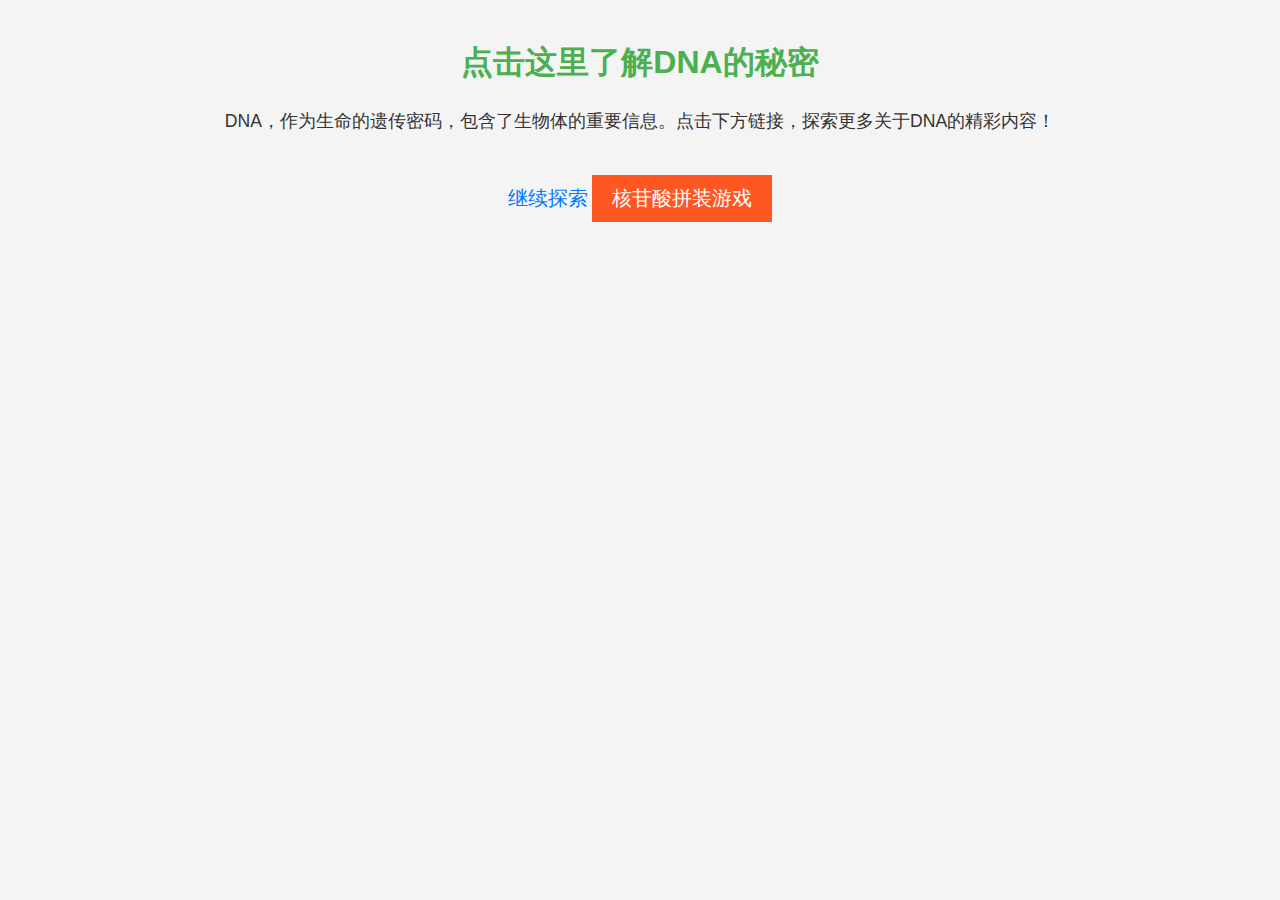
<file: index.html>
<!DOCTYPE html>
<html lang="en">
<head>
    <meta charset="UTF-8">
    <meta name="viewport" content="width=device-width, initial-scale=1.0">
    <title>DNA的秘密</title>
    <link rel="stylesheet" href="style.css">
    <style>
        body { margin: 0; padding: 0; }
        canvas { display: block; background-color: #e6e6ff; }
        /* 这里是页面的额外样式，保持一致性 */
        body {
            font-family: Arial, sans-serif;
            text-align: center;
            padding: 20px;
            background-color: #f4f4f4;
        }
        h1 {
            color: #4CAF50;
        }
        a {
            font-size: 20px;
            color: #007BFF;
            text-decoration: none;
            }
        button {
            font-size: 20px;
            background-color: #FF5722;
            color: white;
            border: none;
            padding: 10px 20px;
            cursor: pointer;
            margin-top: 20px;
        }
        button:hover {
            background-color: #FF7043;
        }
        .game-container {
            display: none; /* 默认不显示游戏 */
        }
    </style>
    </head>
    <body>
    <h1>点击这里了解DNA的秘密</h1>
    <p>DNA，作为生命的遗传密码，包含了生物体的重要信息。点击下方链接，探索更多关于DNA的精彩内容！</p>
    <a href="https://liao-creator.github.io/bio-system/dna-page.html">继续探索</a>
    <!-- 核苷酸拼装游戏按钮 -->
    <button id="gameButton">核苷酸拼装游戏</button>
    <!-- 游戏界面 -->
    <div class="game-container" id="gameContainer">
        <canvas id="gameCanvas"></canvas>
    </div>
    <script>
        // 控制游戏显示/隐藏的逻辑
        const gameButton = document.getElementById("gameButton");
        const gameContainer = document.getElementById("gameContainer");
        gameButton.addEventListener("click", () => {
            gameButton.style.display = "none";  // 隐藏按钮
            gameContainer.style.display = "block"; // 显示游戏区域
            initGame();  // 初始化游戏
        });
        function initGame() {
            const canvas = document.getElementById("gameCanvas");
            const ctx = canvas.getContext("2d");
            const WIDTH = 1000, HEIGHT = 700;
            canvas.width = WIDTH;
            canvas.height = HEIGHT;
            const FPS = 30;
            const font = "40px Arial";
            const GREEN = "rgb(34, 177, 76)";
            const BLACK = "rgb(0, 0, 0)";
            const WHITE = "rgb(255, 255, 255)";
            // 图像加载
            const BASE_A = new Image();
            const BASE_T = new Image();
            const BASE_C = new Image();
            const BASE_G = new Image();
            const BASE_U = new Image();
            BASE_A.src = "base_A.png";
            BASE_T.src = "base_T.png";
            BASE_C.src = "base_C.png";
            BASE_G.src = "base_G.png";
            BASE_U.src = "base_U.png";
            const NUCLEOTIDES = {
                "A-T": [{ name: "A", img: BASE_A }, { name: "T", img: BASE_T }],
                "C-G": [{ name: "C", img: BASE_C }, { name: "G", img: BASE_G }],
                "A-U": [{ name: "A", img: BASE_A }, { name: "U", img: BASE_U }],
                "G-C": [{ name: "G", img: BASE_G }, { name: "C", img: BASE_C }]
            };
            let score = 0;
            let timeLeft = 60;
            let startTime = Date.now();
            let components = [];
            let assemblyRect = { x: WIDTH / 2 - 200, y: HEIGHT - 250, width: 400, height: 150 };
            let draggingComponent = null;
            const assemblyText = "拼装区域";
            let targetNucleotide = getNewTarget([]);
            let targetComponents = NUCLEOTIDES[targetNucleotide];
            let assembledComponents = []; // 存储已正确拼装的核苷酸
            let showSuccessMessage = false;
            let successMessageTime = 0;
            let showErrorMessage = false;
            let errorMessageTime = 0;
            let gameOver = false;  // 游戏是否结束
            function initComponents() {
                const x = (WIDTH - 5 * 120) / 2;
                components = [
                    new DraggableComponent(BASE_A, x, 150, "A"),
                    new DraggableComponent(BASE_T, x + 120, 150, "T"),
                    new DraggableComponent(BASE_C, x + 240, 150, "C"),
                    new DraggableComponent(BASE_G, x + 360, 150, "G"),
                    new DraggableComponent(BASE_U, x + 480, 150, "U")
                ];
            }
            class DraggableComponent {
                constructor(img, x, y, name) {
                    this.img = img;
                    this.x = x;
                    this.y = y;
                    this.width = 100;
                    this.height = 100;
                    this.name = name;
                    this.dragging = false;
                    this.movable = true;
                    this.initX = x;
                    this.initY = y;
                }
                draw() {
                    ctx.drawImage(this.img, this.x, this.y, this.width, this.height);
                }
                updatePosition(mouseX, mouseY) {
                    if (this.dragging && this.movable) {
                        this.x = mouseX - this.width / 2;
                        this.y = mouseY - this.height / 2;
                    }
                }
                startDrag() {
                    if (this.movable) this.dragging = true;
                }
                stopDrag() {
                    this.dragging = false;
                }
                resetPosition() {
                    this.x = this.initX;
                    this.y = this.initY;
                }
                lockPosition() {
                    this.movable = false;
                }
                unlockPosition() {
                    this.movable = true;
                }
                isInside(x, y) {
                    return x >= this.x && x <= this.x + this.width && y >= this.y && y <= this.y + this.height;
                }
            }
            function gameLoop() {
                setInterval(() => {
                    if (!gameOver) {
                        update();
                    }
                    draw();
                }, 1000 / FPS);
            }
            function update() {
                timeLeft = 60 - Math.floor((Date.now() - startTime) / 1000);
                if (timeLeft <= 0) {
                    endGame("时间到！游戏结束！");
                }
            }
            function draw() {
                ctx.clearRect(0, 0, WIDTH, HEIGHT);
                ctx.strokeStyle = GREEN;
                ctx.lineWidth = 2;
                ctx.strokeRect(assemblyRect.x, assemblyRect.y, assemblyRect.width, assemblyRect.height);
                ctx.fillStyle = BLACK;
                ctx.font = font;
                ctx.fillText(`目标: ${targetNucleotide}`, WIDTH / 2 - ctx.measureText(`目标: ${targetNucleotide}`).width / 2, 50);
                ctx.fillText(`时间: ${timeLeft}秒`, 10, 40);
                ctx.fillText(`分数: ${score}`, WIDTH - 150, 40);
                components.forEach(component => component.draw());
                ctx.fillText(assemblyText, WIDTH / 2 - ctx.measureText(assemblyText).width / 2, HEIGHT - 50);
                if (showSuccessMessage) {
                    ctx.fillText("拼装成功！", WIDTH / 2 - ctx.measureText("拼装成功！").width / 2, HEIGHT / 2 + 120);
                    if (Date.now() - successMessageTime > 1000) {
                        showSuccessMessage = false;
                        resetComponents();
                    }
                }
                if (showErrorMessage) {
                    ctx.fillText("拼装错误！", WIDTH / 2 - ctx.measureText("拼装错误！").width / 2, HEIGHT / 2 + 120);
                    if (Date.now() - errorMessageTime > 1000) {
                        showErrorMessage = false;
                        resetComponents();
                    }
                }
                if (gameOver) {
                    ctx.fillText("游戏结束！", WIDTH / 2 - ctx.measureText("游戏结束！").width / 2, HEIGHT / 2);
                }
            }
            function resetComponents() {
                components.forEach(component => {
                    if (!component.movable) {
                        component.unlockPosition();
                    }
                    component.resetPosition();
                });
            }
            function getNewTarget(excludeTargets) {
                const allTargets = Object.keys(NUCLEOTIDES);
                const availableTargets = allTargets.filter(target => !excludeTargets.includes(target));
                const randomTarget = availableTargets[Math.floor(Math.random() * availableTargets.length)];
                return randomTarget;
            }
            // 开始游戏循环
            gameLoop();
            initComponents();
        }
    </script>
</body>
</html>
</file>
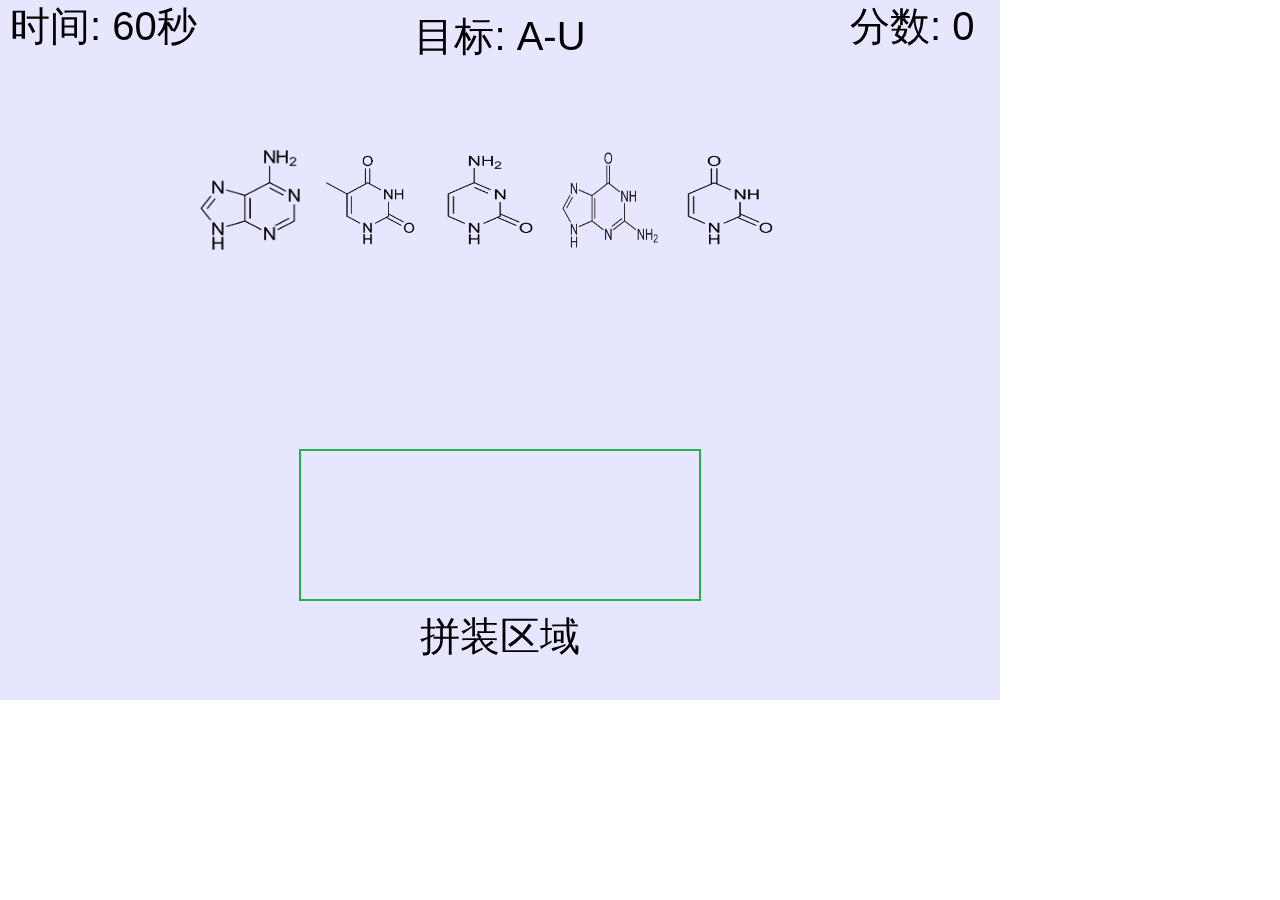
<file: game.html>
<!DOCTYPE html>
<html lang="en">
<head>
    <meta charset="UTF-8">
    <meta name="viewport" content="width=device-width, initial-scale=1.0">
    <title>核苷酸拼装游戏</title>
    <style>
        body { margin: 0; padding: 0; }
        canvas { display: block; background-color: #e6e6ff; }
    </style>
</head>
<body>
<canvas id="gameCanvas"></canvas>
<script>
    const canvas = document.getElementById("gameCanvas");
    const ctx = canvas.getContext("2d");

    const WIDTH = 1000, HEIGHT = 700;
    canvas.width = WIDTH;
    canvas.height = HEIGHT;
    const FPS = 30;
    const font = "40px Arial";

    const GREEN = "rgb(34, 177, 76)";
    const BLACK = "rgb(0, 0, 0)";
    const WHITE = "rgb(255, 255, 255)";

    // 图像加载
    const BASE_A = new Image();
    const BASE_T = new Image();
    const BASE_C = new Image();
    const BASE_G = new Image();
    const BASE_U = new Image();

    BASE_A.src = "base_A.png";
    BASE_T.src = "base_T.png";
    BASE_C.src = "base_C.png";
    BASE_G.src = "base_G.png";
    BASE_U.src = "base_U.png";

    const NUCLEOTIDES = {
        "A-T": [{ name: "A", img: BASE_A }, { name: "T", img: BASE_T }],
        "C-G": [{ name: "C", img: BASE_C }, { name: "G", img: BASE_G }],
        "A-U": [{ name: "A", img: BASE_A }, { name: "U", img: BASE_U }],
        "G-C": [{ name: "G", img: BASE_G }, { name: "C", img: BASE_C }]
    };

    let score = 0;
    let timeLeft = 60;
    let startTime = Date.now();
    let components = [];
    let assemblyRect = { x: WIDTH / 2 - 200, y: HEIGHT - 250, width: 400, height: 150 };
    let draggingComponent = null;

    const assemblyText = "拼装区域";
    let targetNucleotide = getNewTarget([]);
    let targetComponents = NUCLEOTIDES[targetNucleotide];
    let assembledComponents = []; // 存储已正确拼装的核苷酸
    let showSuccessMessage = false;
    let successMessageTime = 0;
    let showErrorMessage = false;
    let errorMessageTime = 0;
    let gameOver = false;  // 游戏是否结束

    function initComponents() {
        const x = (WIDTH - 5 * 120) / 2;
        components = [
            new DraggableComponent(BASE_A, x, 150, "A"),
            new DraggableComponent(BASE_T, x + 120, 150, "T"),
            new DraggableComponent(BASE_C, x + 240, 150, "C"),
            new DraggableComponent(BASE_G, x + 360, 150, "G"),
            new DraggableComponent(BASE_U, x + 480, 150, "U")
        ];
    }

    class DraggableComponent {
        constructor(img, x, y, name) {
            this.img = img;
            this.x = x;
            this.y = y;
            this.width = 100;
            this.height = 100;
            this.name = name;
            this.dragging = false;
            this.movable = true;
            this.initX = x;
            this.initY = y;
        }

        draw() {
            ctx.drawImage(this.img, this.x, this.y, this.width, this.height);
        }

        updatePosition(mouseX, mouseY) {
            if (this.dragging && this.movable) {
                this.x = mouseX - this.width / 2;
                this.y = mouseY - this.height / 2;
            }
        }

        startDrag() {
            if (this.movable) this.dragging = true;
        }

        stopDrag() {
            this.dragging = false;
        }

        resetPosition() {
            this.x = this.initX;
            this.y = this.initY;
        }

        lockPosition() {
            this.movable = false;
        }

        unlockPosition() {
            this.movable = true;
        }

        isInside(x, y) {
            return x >= this.x && x <= this.x + this.width && y >= this.y && y <= this.y + this.height;
        }
    }

    function gameLoop() {
        setInterval(() => {
            if (!gameOver) {
                update();
            }
            draw();
        }, 1000 / FPS);
    }

    function update() {
        // 更新剩余时间
        timeLeft = 60 - Math.floor((Date.now() - startTime) / 1000);
        if (timeLeft <= 0) {
            endGame("时间到！游戏结束！");
        }
    }

    function draw() {
        ctx.clearRect(0, 0, WIDTH, HEIGHT);

        // 绘制拼装区域
        ctx.strokeStyle = GREEN;
        ctx.lineWidth = 2;
        ctx.strokeRect(assemblyRect.x, assemblyRect.y, assemblyRect.width, assemblyRect.height);

        // 绘制目标核苷酸
        ctx.fillStyle = BLACK;
        ctx.font = font;
        ctx.fillText(`目标: ${targetNucleotide}`, WIDTH / 2 - ctx.measureText(`目标: ${targetNucleotide}`).width / 2, 50);

        // 显示时间
        ctx.fillText(`时间: ${timeLeft}秒`, 10, 40);

        // 显示分数
        ctx.fillText(`分数: ${score}`, WIDTH - 150, 40);

        // 绘制组件
        components.forEach(component => component.draw());

        // 显示拼装区域文字
        ctx.fillText(assemblyText, WIDTH / 2 - ctx.measureText(assemblyText).width / 2, HEIGHT-50);

        // 显示成功消息
        if (showSuccessMessage) {
            ctx.fillText("拼装成功！", WIDTH / 2 - ctx.measureText("拼装成功！").width / 2, HEIGHT / 2 + 120);
            if (Date.now() - successMessageTime > 1000) {
                showSuccessMessage = false;
                resetComponents();  // 拼装成功后重置所有组件的位置并恢复拖动
            }
        }

        // 显示错误消息
        if (showErrorMessage) {
            ctx.fillText("拼装错误！", WIDTH / 2 - ctx.measureText("拼装错误！").width / 2, HEIGHT / 2 + 120);
            if (Date.now() - errorMessageTime > 1000) {
                showErrorMessage = false;
                resetComponents();  // 拼装失败后重置所有组件的位置并恢复拖动
            }
        }

        // 游戏结束时不显示“重新开始”按钮
        if (gameOver) {
            ctx.fillText("游戏结束！", WIDTH / 2 - ctx.measureText("游戏结束！").width / 2, HEIGHT / 2);
        }
    }

    function resetComponents() {
        components.forEach(component => {
            if (!component.movable) {
                component.unlockPosition();
            }
            component.resetPosition();  // 在拼装成功或失败后重置位置
        });
    }

    function getNewTarget(excludeTargets) {
        const allTargets = Object.keys(NUCLEOTIDES);
        const availableTargets = allTargets.filter(target => !excludeTargets.includes(target));
        return availableTargets[Math.floor(Math.random() * availableTargets.length)];
    }

    function endGame(message) {
        gameOver = true;
        ctx.clearRect(0, 0, WIDTH, HEIGHT);
        ctx.fillStyle = BLACK;
        ctx.font = font;
        ctx.fillText(message, WIDTH / 2 - ctx.measureText(message).width / 2, HEIGHT / 2);
    }

    function isInAssemblyArea(component) {
        return component.x >= assemblyRect.x && component.x + component.width <= assemblyRect.x + assemblyRect.width &&
            component.y >= assemblyRect.y && component.y + component.height <= assemblyRect.y + assemblyRect.height;
    }

    function checkAssembly(component, targetComponents) {
        return targetComponents.some(target => component.name === target.name);
    }

    canvas.addEventListener("mousedown", (e) => {
        if (gameOver) return; // 游戏结束时禁用其他功能
        const mouseX = e.offsetX;
        const mouseY = e.offsetY;

        components.forEach(component => {
            if (component.isInside(mouseX, mouseY) && component.movable) {
                draggingComponent = component;
                component.startDrag();
            }
        });
    });

    canvas.addEventListener("mousemove", (e) => {
        if (draggingComponent) {
            const mouseX = e.offsetX;
            const mouseY = e.offsetY;
            draggingComponent.updatePosition(mouseX, mouseY);
        }
    });

    canvas.addEventListener("mouseup", () => {
        if (draggingComponent) {
            draggingComponent.stopDrag();
            if (isInAssemblyArea(draggingComponent)) {
                if (checkAssembly(draggingComponent, targetComponents)) {
                    draggingComponent.lockPosition();
                    assembledComponents.push(draggingComponent);
                    if (assembledComponents.length === 2) {
                        score += 1;
                        assembledComponents = [];
                        targetNucleotide = getNewTarget([targetNucleotide]);
                        targetComponents = NUCLEOTIDES[targetNucleotide];
                        showSuccessMessage = true;
                        successMessageTime = Date.now();
                    }
                } else {
                    score -= 1;
                    showErrorMessage = true;
                    errorMessageTime = Date.now();
                    if (score < 0) {
                        endGame("你失败了！");
                    }
                }
            }
            draggingComponent = null;
        }
    });

    // 初始化游戏
    initComponents();
    gameLoop();
</script>
</body>
</html>
</file>
<file: style.css>
/* 设置页面的基本样式 */
body {
    font-family: Arial, sans-serif;
    margin: 0;
    padding: 0;
    background-color: #f4f4f4;
    color: #333;
}

.container {
    width: 80%;
    margin: 0 auto;
    padding: 20px;
}

h1 {
    text-align: center;
    color: #2c3e50;
}

.image-container {
    text-align: center;
    margin-bottom: 20px;
}

.dna-image {
    max-width: 100%;
    height: auto;
    border-radius: 10px;
}

.info-container {
    background-color: #ffffff;
    padding: 20px;
    border-radius: 10px;
    box-shadow: 0 4px 8px rgba(0, 0, 0, 0.1);
}

h2 {
    color: #3498db;
}

h3 {
    color: #16a085;
}

p {
    font-size: 1.1em;
    line-height: 1.6;
    margin-bottom: 20px;
}
</file>
